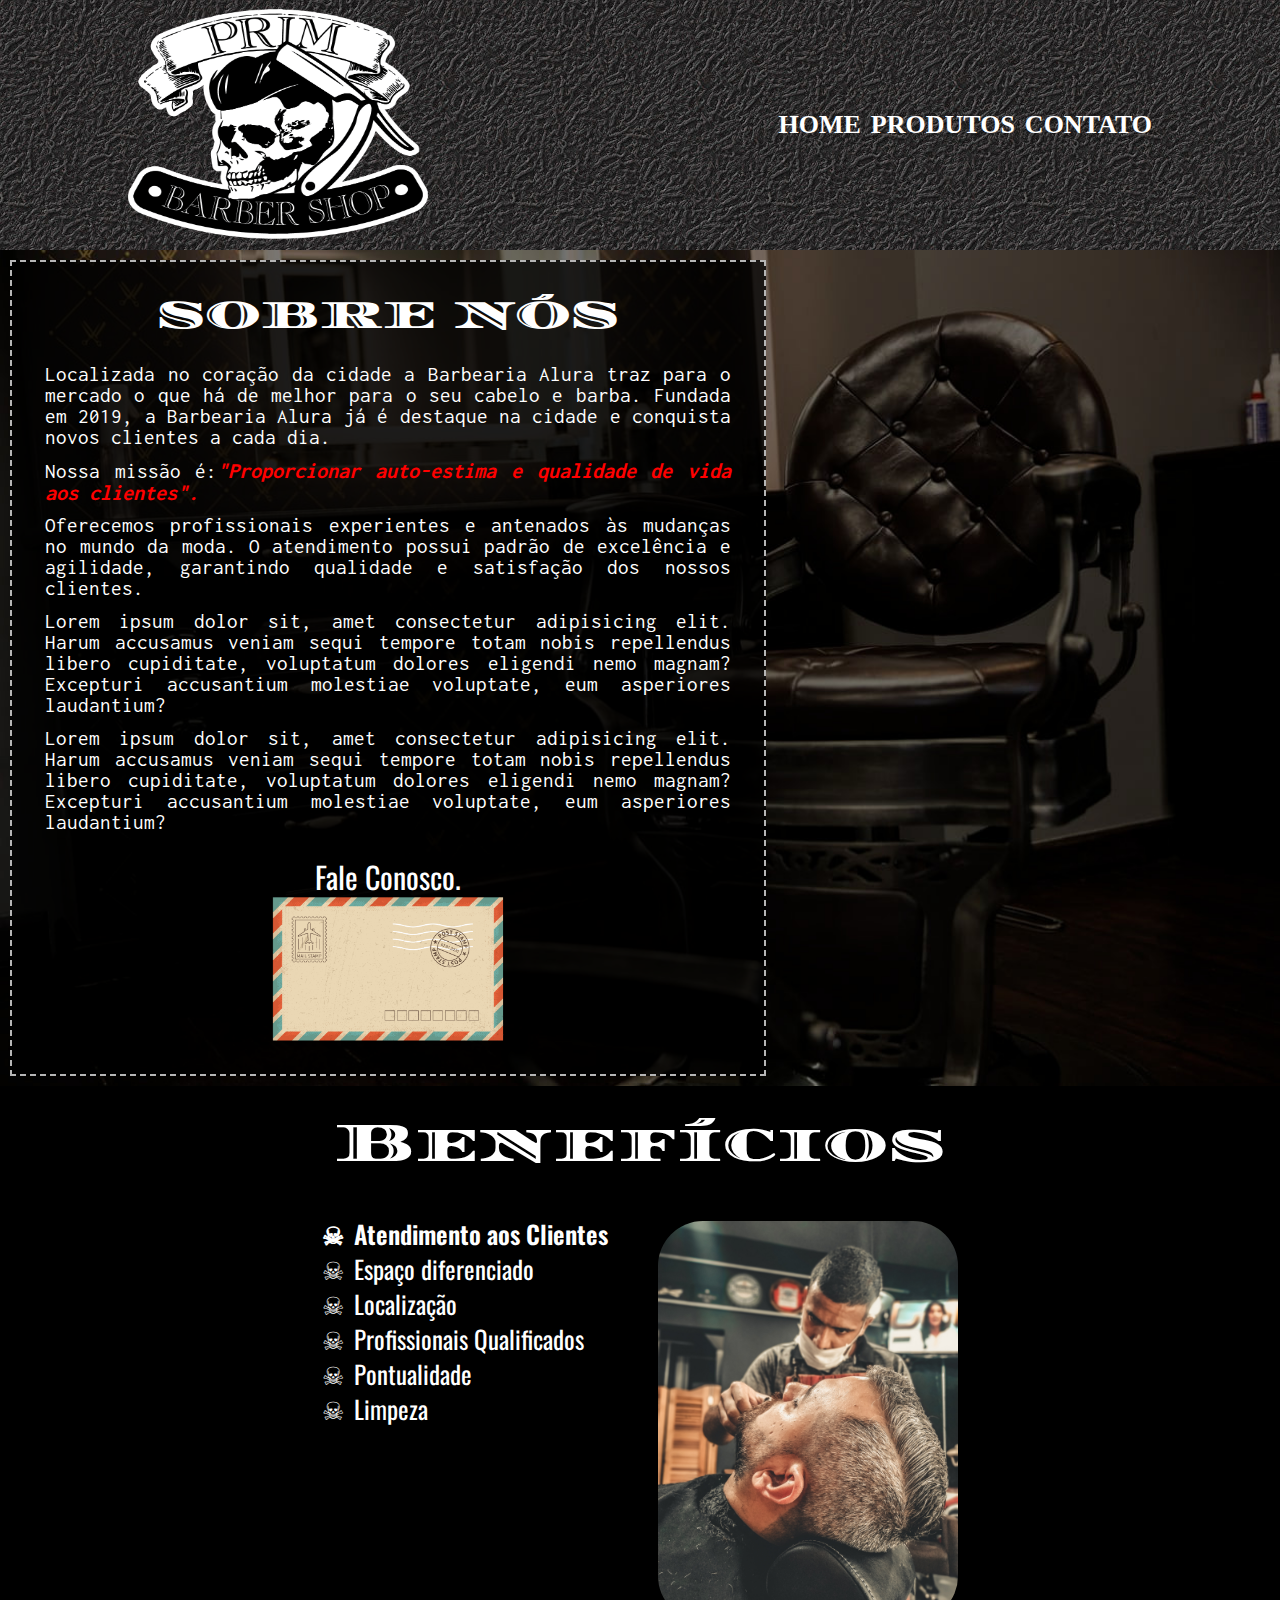
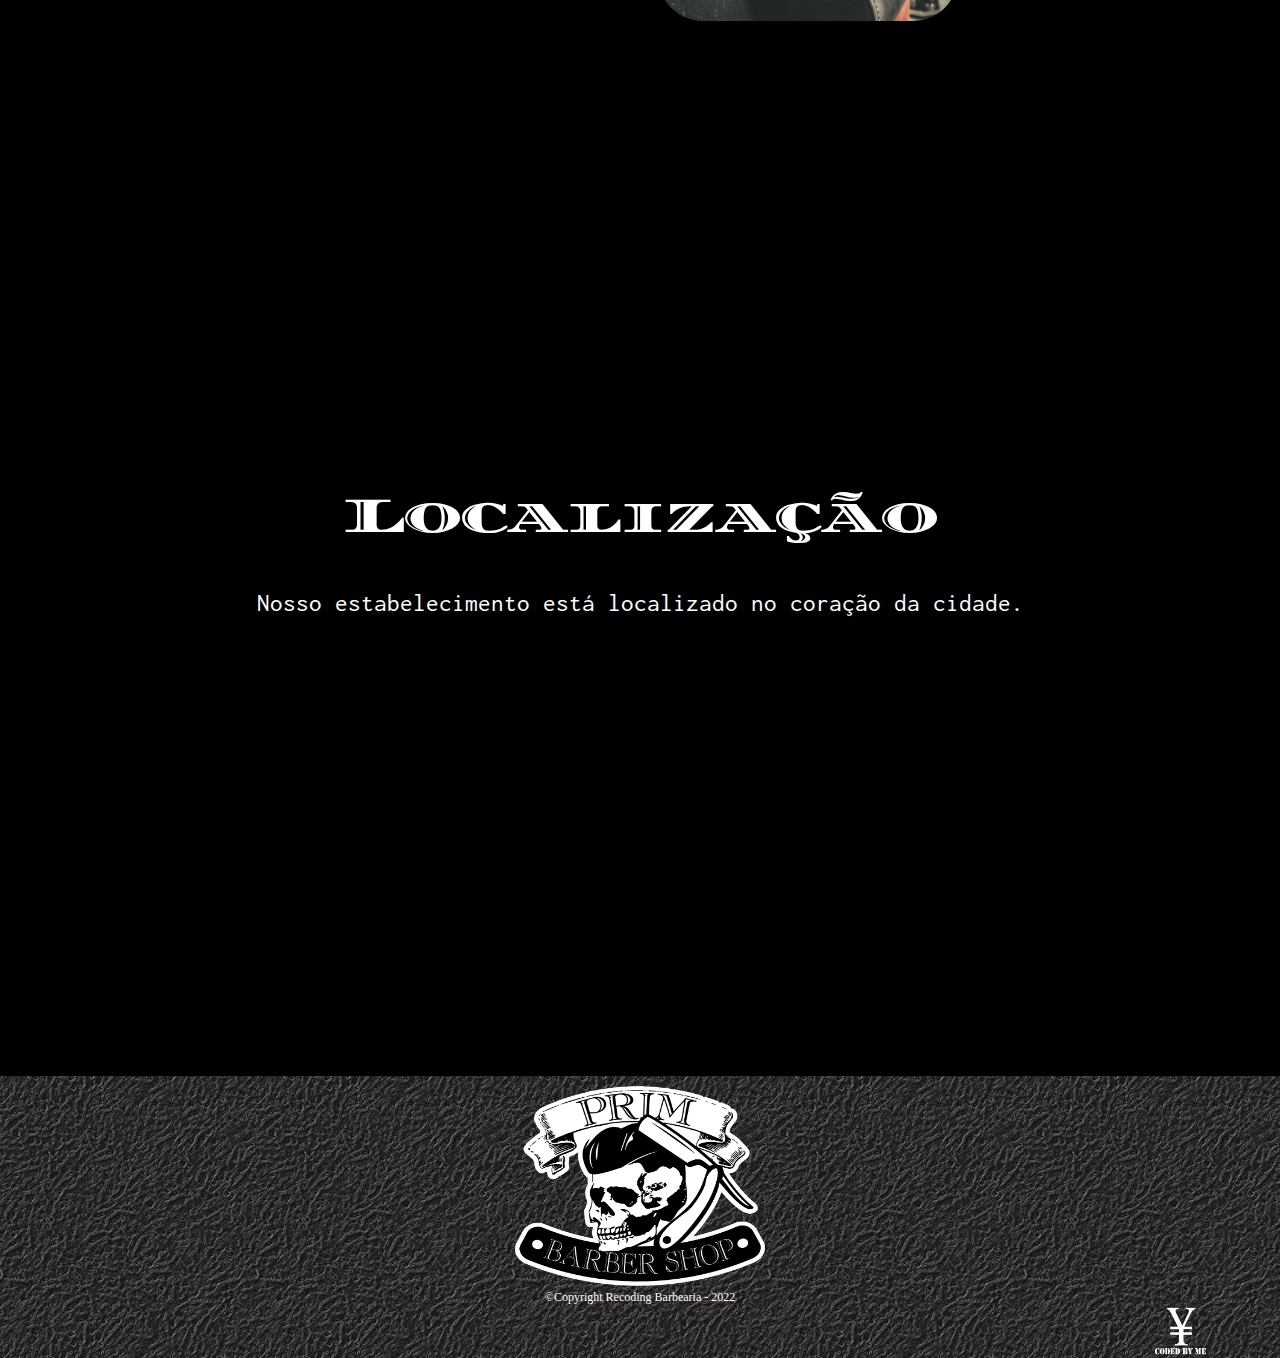
<file: index.html>
<!DOCTYPE html>
<html lang="pt-br">
    <head>
        <meta charset="UTF-8">
        <meta name="viewport" content="width=device-width, initial-scale=1.0">
        <link rel="stylesheet" href="./assets/css/reset.css">
        <link rel="stylesheet" href="./assets/css/style.css">
        <title>Recod. Barbearia</title>
    </head>
    <body>
        <header class="cabecalho">
                <div class="cabecalho__container">
                    <h1><a href="index.html"><img class="logotipo" src="./assets/img/barbearia-logo.png" alt="Logo da Barbearia."></a></h1>
                    <nav class="cabecalho__menu">
                        <a class="cabecalho__menu__link" href="index.html">Home</a>
                        <a class="cabecalho__menu__link" href="produtos.html">Produtos</a>
                        <a class="cabecalho__menu__link" href="contato.html">Contato</a>
                    </nav>
                </div>
        </header>
        <main class="conteudo">
            <section class="sobre__container">
                <div class="sobre__conteudo">
                    <h2 class="titulo sobre__titulo">SOBRE NÓS</h2>
                    <div class="sobre__texto">
                        <p class="paragrafo sobre__paragrafo">Localizada no coração da cidade a Barbearia Alura traz para o mercado o que há de melhor para o seu cabelo e barba. Fundada em 2019, a Barbearia Alura já é destaque na cidade e conquista novos clientes a cada dia.</p> 
                        <p class="paragrafo sobre__paragrafo">Nossa missão é:<em class="destaque">"Proporcionar auto-estima e qualidade de vida aos clientes".</em></p> 
                        <p class="paragrafo sobre__paragrafo">Oferecemos profissionais experientes e antenados às mudanças no mundo da moda. O atendimento possui padrão de excelência e agilidade, garantindo qualidade e satisfação dos nossos clientes.</p> 
                        <p class="paragrafo sobre__paragrafo">Lorem ipsum dolor sit, amet consectetur adipisicing elit. Harum accusamus veniam sequi tempore totam nobis repellendus libero cupiditate, voluptatum dolores eligendi nemo magnam? Excepturi accusantium molestiae voluptate, eum asperiores laudantium?</p>
                        <p class="paragrafo sobre__paragrafo">Lorem ipsum dolor sit, amet consectetur adipisicing elit. Harum accusamus veniam sequi tempore totam nobis repellendus libero cupiditate, voluptatum dolores eligendi nemo magnam? Excepturi accusantium molestiae voluptate, eum asperiores laudantium?</p>
                    </div>
                    <div class="sobre__contato">
                        <img class="sobre__img" src="assets/img/envelope.png" alt="Envelope.">
                        <a class="sobre__link" href="contato.html">Fale Conosco.</a>
                    </div>
                </div>
            </section>
            <section class="container beneficios__container">
                <h2 class="titulo beneficios__titulo">Benefícios</h2>
                <div class="beneficios__conteudo">
                    <ul class="beneficios__lista">
                        <li class="beneficios__item">Atendimento aos Clientes</li>
                        <li class="beneficios__item">Espaço diferenciado</li>
                        <li class="beneficios__item">Localização</li>
                        <li class="beneficios__item">Profissionais Qualificados</li>
                        <li class="beneficios__item">Pontualidade</li>
                        <li class="beneficios__item">Limpeza</li>
                    </ul>
                    <img class="beneficios__img" src="assets/img/beneficios-foto-barbeiro.jpg" alt="Barbeiro fazendo a barba de um cliente.">
                    <iframe class="beneficios__video"  src="https://www.youtube.com/embed/wcVVXUV0YUY" title="YouTube video player" frameborder="0" allow="accelerometer; autoplay; clipboard-write; encrypted-media; gyroscope; picture-in-picture; web-share" allowfullscreen></iframe>
                </div>
            </section>
            <section class="container localizacao__container">
                <h2 class="titulo localizacao__titulo">Localização</h2>
                <div class="localizacao__conteudo">
                    <p class="paragrafo localizacao__paragrafo">Nosso estabelecimento está localizado no coração da cidade.</p>
                    <iframe class="localizacao__mapa" src="https://www.google.com/maps/embed?pb=!1m18!1m12!1m3!1d47360.605421522785!2d-47.972407782286595!3d-15.820068777112722!2m3!1f0!2f0!3f0!3m2!1i1024!2i768!4f13.1!3m3!1m2!1s0x935a31f427e57879%3A0x63c9b74b5a9d9ee0!2sDecathlon%20Bras%C3%ADlia%20EPIA%20Sul!5e0!3m2!1spt-BR!2sbr!4v1678726377793!5m2!1spt-BR!2sbr" style="border:0;" allowfullscreen="" loading="lazy" referrerpolicy="no-referrer-when-downgrade"></iframe>
                </div>
            </section>             
        </main>
        <footer class="rodape">
                <div class="rodape__container">
                    <a href="index.html"><img class="logotipo logotipo--menor" src="./assets/img/barbearia-logo.png" alt="Logo da Barbearia."></a>
                    <p class="rodape__copyright">&#169;Copyright Recoding Barbearia - 2022</p>
                    <a class="rodape__assLink" href="https://github.com/yagojsantos"><img class="rodape__assLogo" src="./assets/img/ass-logo.png" alt="Desenvolvedor Yago."></a>  
                </div>             
        </footer>
    </body>

</html>
</file>
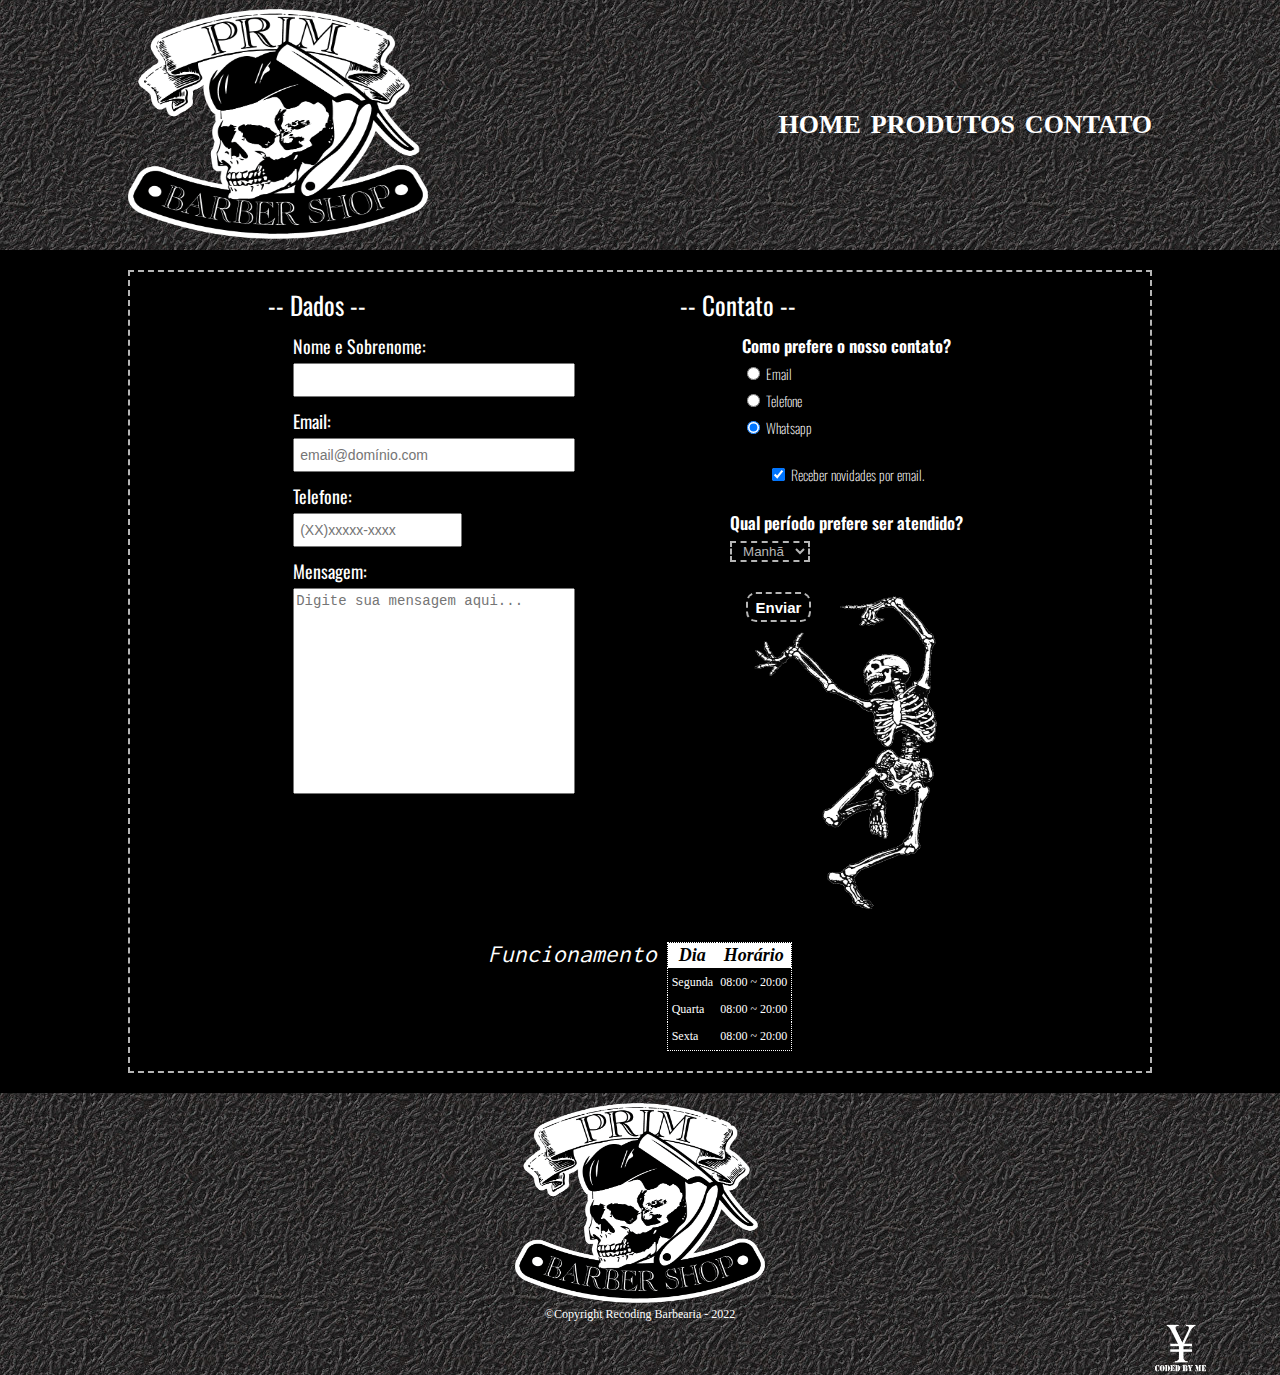
<file: contato.html>
<!DOCTYPE html>
<html lang="pt-br">

<head>
    <meta charset="UTF-8">
    <meta name="viewport" content="width=device-width, initial-scale=1.0">
    <title>Contato - Barbearia Alura</title>
    <link rel="stylesheet" href="./assets/css/reset.css">
    <link rel="stylesheet" href="./assets/css/style.css">
</head>

<body>
    <header class="cabecalho">
        <div class="cabecalho__container">
            <h1><a href="index.html"><img class="logotipo" src="./assets/img/barbearia-logo.png"
                        alt="Logo da Barbearia."></a></h1>
            <nav class="cabecalho__menu">
                <a class="cabecalho__menu__link" href="index.html">Home</a>
                <a class="cabecalho__menu__link" href="produtos.html">Produtos</a>
                <a class="cabecalho__menu__link" href="contato.html">Contato</a>
            </nav>
        </div>
    </header>
    <main class="conteudo">
        <div class="contato__container">
            <form action="submit" class="contato__form">
                <fieldset class="form__field form__field__dados">
                    <legend class="form__legend">Dados</legend>
                    <label class="form__label" for="nomecompleto">Nome e Sobrenome:<input class="form__inputText"
                            type="text" id="nomecompleto" required></label>

                    <label class="form__label" for="email">Email:<input class="form__inputText" type="email" id="email"
                            placeholder="email@domínio.com" required></label>

                    <label class="form__label" for="telefone">Telefone:<input class="form__inputText" type="tel"
                            id="telefone" placeholder="(XX)xxxxx-xxxx" required></label>

                    <label class="form__label" for="mensagem">Mensagem:<textarea id="mensagem" cols="30" rows="10"
                            placeholder="Digite sua mensagem aqui..."></textarea></label>
                </fieldset>
                <fieldset class="form__field form__field__contato">
                    <legend class="form__legend">Contato</legend>
                    <fieldset>
                        <p class="paragrafo form__paragrafo">Como prefere o nosso contato?</p>
                        <label class="form__label" for="radio_email">
                            <input type="radio" id="radio_email" name="opcoes_contato">
                            Email
                        </label>
                        <label class="form__label" for="radio_telefone">
                            <input type="radio" id="radio_telefone" name="opcoes_contato">
                            Telefone
                        </label>
                        <label class="form__label" for="radio_whatsapp">
                            <input type="radio" id="radio_whatsapp" name="opcoes_contato" checked>
                            Whatsapp
                        </label>
                    </fieldset>
                    <label class="form__label" for="novidade_email">
                        <input type="checkbox" id="novidade_email" checked>
                        Receber novidades por email.
                    </label>
                    <fieldset>
                        <p class="paragrafo form__paragrafo">Qual período prefere ser atendido?</p>
                        <select class="form__select">
                            <option value="Manhã">Manhã</option>
                            <option value="Tarde">Tarde</option>
                            <option value="Noite">Noite</option>
                        </select>
                    </fieldset>
                    <fieldset>
                        <input type="submit" value="Enviar" class="form__btn">
                        <img class="form_img" src="assets/img/cv-aponta.png"
                            alt="Caveira apontando para botão de enviar">
                    </fieldset>
                </fieldset>

            </form>
            <div class="contato_funcionamento">
                <p class="paragrafo">Funcionamento</p>
                <table class="contato__tabela">
                    <thead>
                        <th>Dia</th>
                        <th>Horário</th>
                    </thead>
                    <tbody>
                        <tr>
                            <td>Segunda</td>
                            <td>08:00 ~ 20:00</td>
                        </tr>
                        <tr>
                            <td>Quarta</td>
                            <td>08:00 ~ 20:00</td>
                        </tr>
                        <tr>
                            <td>Sexta</td>
                            <td>08:00 ~ 20:00</td>
                        </tr>
                    </tbody>
                </table>
            </div>
        </div>
    </main>
    <footer class="rodape">
        <div class="rodape__container">
            <a href="index.html"><img class="logotipo logotipo--menor" src="./assets/img/barbearia-logo.png"
                    alt="Logo da Barbearia."></a>
            <p class="rodape__copyright">&#169;Copyright Recoding Barbearia - 2022</p>
            <a class="rodape__assLink" href="https://github.com/yagojsantos"><img class="rodape__assLogo"
                    src="./assets/img/ass-logo.png" alt="Desenvolvedor Yago."></a>
        </div>
    </footer>
</body>

</html>
</file>
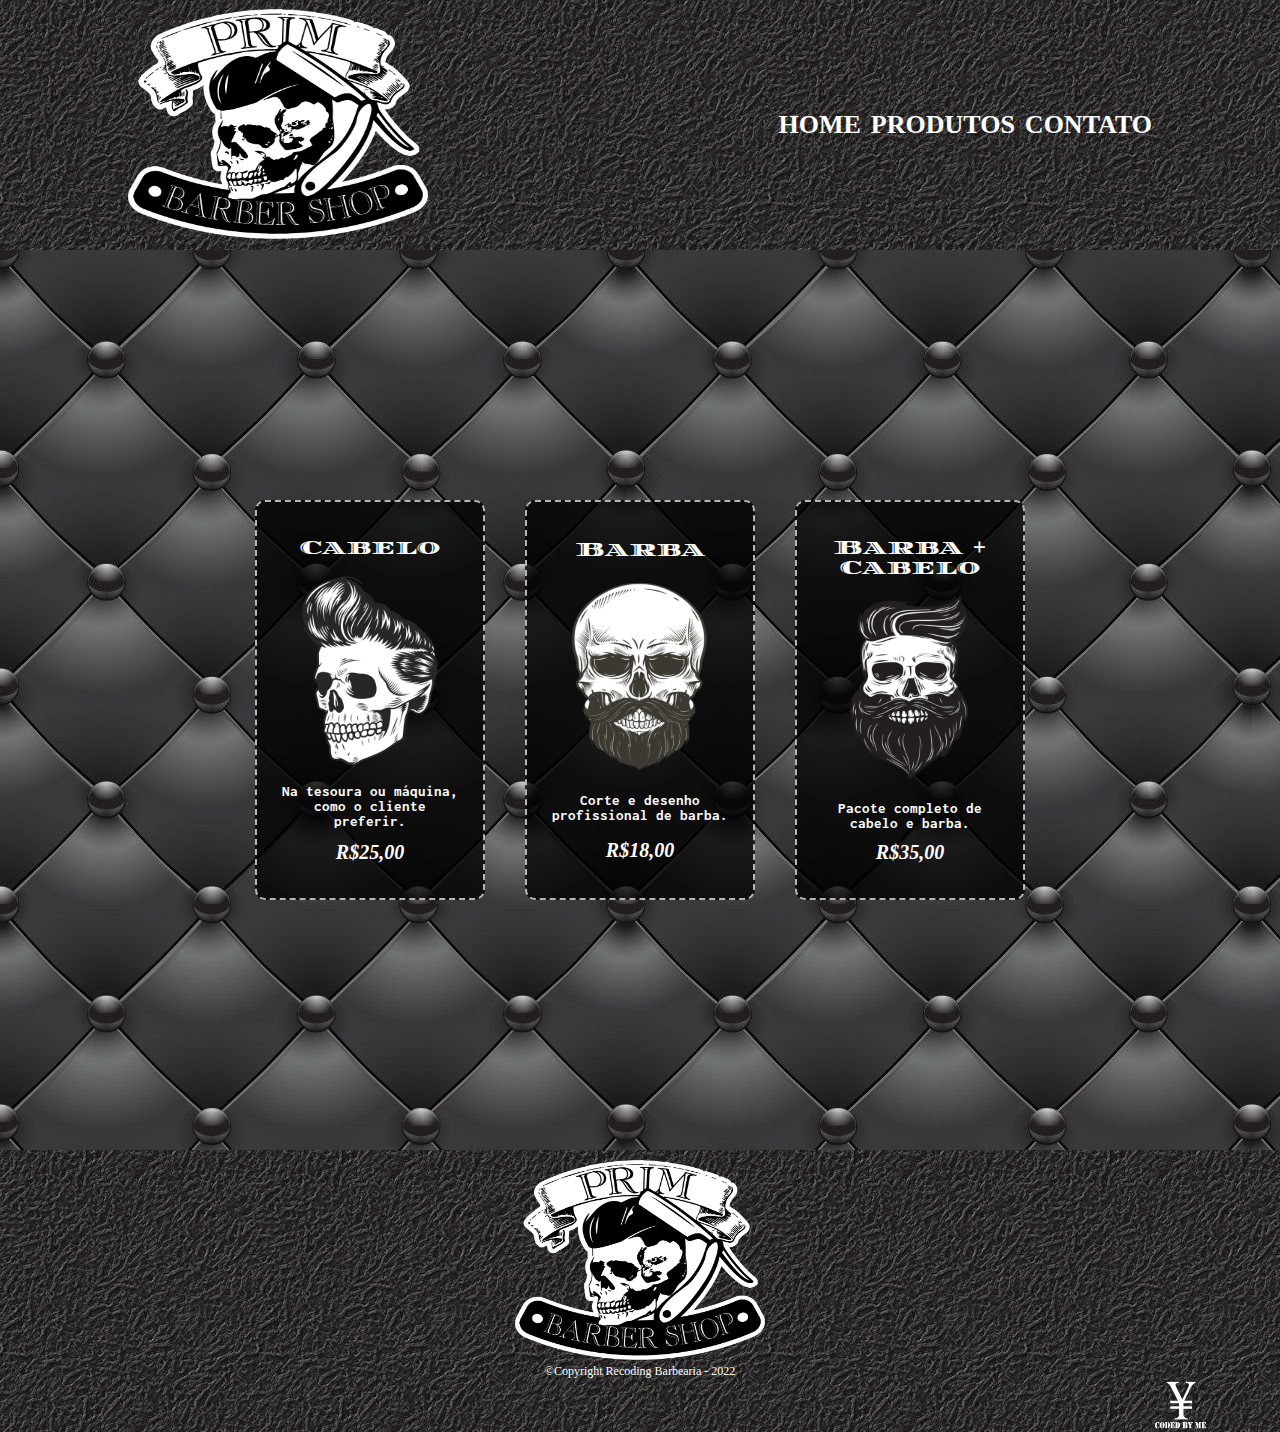
<file: produtos.html>
<!DOCTYPE html>
<html lang="pt-br">
    <head>
        <meta charset="UTF-8">
        <meta name="viewport" content="width=device-width, initial-scale=1.0">
        <title>Produtos - Barbearia Alura</title>    
        <link rel="stylesheet" href="./assets/css/reset.css">
        <link rel="stylesheet" href="./assets/css/style.css">
    </head>
    <body>
        <header class="cabecalho">
            <div class="cabecalho__container">
                <h1><a href="index.html"><img class="logotipo" src="./assets/img/barbearia-logo.png" alt="Logo da Barbearia."></a></h1>
                <nav class="cabecalho__menu">
                    <a class="cabecalho__menu__link" href="index.html">Home</a>
                    <a class="cabecalho__menu__link" href="produtos.html">Produtos</a>
                    <a class="cabecalho__menu__link" href="contato.html">Contato</a>
                </nav>
            </div>
        </header>
        <main class="conteudo">
            <section class="produtos__container">               
                    <ul class="produtos__lista">
                        <li class="produtos__item">
                            <h3 class="titulo produtos__titulo">cabelo</h3>
                            <img class="produtos__icone" src="assets/img/cabelo.png" alt="Imagem decorativa do corte de cabelo.">
                            <p class="paragrafo produtos__paragrafo">Na tesoura ou máquina, como o cliente preferir.</p>
                            <em class="produtos__preco">R$25,00</em>
                        </li>
                        <li class="produtos__item">
                            <h3 class="titulo produtos__titulo">barba</h3>
                            <img class="produtos__icone" src="assets/img/barba.png" alt="Imagem decorativa do corte de barba.">
                            <p class="paragrafo produtos__paragrafo">Corte e desenho profissional de barba.</p>
                            <em class="produtos__preco">R$18,00</em>
                        </li>
                        <li class="produtos__item">
                            <h3 class="titulo produtos__titulo">Barba + Cabelo</h3>
                            <img class="produtos__icone" src="assets/img/barba+cabelo.png" alt="Imagem decorativa do corte de barba e cabelo.">   
                            <p class="paragrafo produtos__paragrafo">Pacote completo de cabelo e barba.</p>
                            <em class="produtos__preco">R$35,00</em>
                        </li>
                    </ul>
            </section>
        </main>
        <footer class="rodape">
            <div class="rodape__container">
                <a href="index.html"><img class="logotipo logotipo--menor" src="./assets/img/barbearia-logo.png" alt="Logo da Barbearia."></a>
                <p class="rodape__copyright">&#169;Copyright Recoding Barbearia - 2022</p>
                <a class="rodape__assLink" href="https://github.com/yagojsantos"><img class="rodape__assLogo" src="./assets/img/ass-logo.png" alt="Desenvolvedor Yago."></a>  
            </div>             
    </footer>
    </body>
</html>
</file>
<file: assets/css/style.css>
@import url('https://fonts.googleapis.com/css2?family=Diplomata+SC&family=Inconsolata&family=Oswald&display=swap');
:root{
    font-size: 62.5%;
    box-sizing: border-box;
    --cor-fonte-primaria: #FFFFFF;
    --cor-fonte-secundaria: #b6b6b6;
    --cor-fonte-destaque: #FF0000;

    --cor-fundo-transparente: rgba(0, 0, 0, 0.767);

    --fundo-cabecalho-rodape: url(../img/bg-rep.jpg);
    --borda-tracejada: 0.2rem dashed #b6b6b6;

    --fonte-titulo-primario:'Diplomata SC', cursive;
    --fonte-texto-primario:  'Inconsolata', monospace;
    --fonte-texto-secundario: 'Oswald', sans-serif;

}
body{
    min-height:  100vh;
    width: 100%;
    display: flex;
    flex-direction: column;
    overflow-x: hidden;
    background-color: #000000;
}
*{
    box-sizing: border-box;
}

/* Elementos do Cabeçalho*/
.logotipo{
    width: 30rem;
    height: 23rem;
    cursor: pointer;
    transition: transform 2s;
}
.logotipo:hover{
    transform: scale(1.02);
}
.cabecalho{
    background-image: var(--fundo-cabecalho-rodape);
    width: 100%;
    height: 25rem;
    padding: 1rem 0;
}
.cabecalho__container {
    width: 80%;
    height: 23rem;
    margin: 0 auto;
    display: flex;
    justify-content: space-between;
    align-items: center;
}

.cabecalho__menu{
    display: flex;
    gap: 1rem;
    flex-wrap: wrap;
}
.cabecalho__menu__link{
    text-transform: uppercase;
    text-decoration: none;
    font-weight: bold;
    font-size: 2.6rem;
    color: var(--cor-fonte-primaria);
}
.cabecalho__menu__link:hover{
    font-size: 2.8rem;
}
.cabecalho__menu__link:active{
    color: var(--cor-fonte-secundaria);
    text-decoration:line-through;
}
/* CONTAINER MAIN */
.conteudo{
    width: 100%;
    display: flex;
    flex: 1;
    flex-flow: column wrap;
    align-items: center;
    justify-content: space-between;
}
.titulo{
    font-family: var(--fonte-titulo-primario);
    color: var(--cor-fonte-primaria);
    font-size: 3rem;
    text-align: center;
}
.paragrafo{
    text-align: justify;
    font-size: 2rem;
    font-family: var(--fonte-texto-primario);
    color: var(--cor-fonte-primaria);
}
.destaque{
    color: var(--cor-fonte-destaque);
    font-style: italic;
    font-weight: bold;
    font-size: 2.2rem;
}
.container{
    width: 100%;
    height: 100%;
    padding: 0 1rem;
    display: flex;
    flex-flow: column nowrap;
    align-items: center;
}
/* PÁGINA HOME - Sessão sobre a barbearia */
.sobre__container{
    background: url(../img/sobre-foto.jpg);
    background-size: cover;
    width: 100%;
    height: 836px;
    padding: 1rem;
    overflow-x: auto;
}
.sobre__conteudo{
    width: 60%;
    height: 100%;
    background-color: var(--cor-fundo-transparente);
    border: var(--borda-tracejada);
    display: flex;
    flex-flow: column nowrap;
    padding: 1.5rem;
    align-self:flex-start;
    align-items: center;
    justify-content: space-evenly;
}
.sobre__titulo{
    font-size: 4rem;
}
.sobre__texto{
    width: 95%;
    text-align: justify;
    flex: 0.5 1 auto;
    display: flex;
    flex-flow: column nowrap;
    justify-content: space-evenly;
}
.sobre__paragrafo{
    font-size: 2.1rem;
}
.sobre__contato{
    height: auto;
    width: 80%;
    display: flex;
    align-items: center;
    justify-content: center;
    flex-direction: column-reverse;
    gap: 0.5rem;
}
.sobre__img{
    width: 40%;
}
.sobre__link{
    font-family: var(--fonte-texto-secundario);
    font-size: 3rem;
    text-decoration: none;
    color: var(--cor-fonte-primaria);
    text-align: center;
}
.sobre__link:hover{
    color: var(--cor-fonte-secundaria);
}
.sobre__link:active{
    color: var(--cor-fonte-destaque);
}
/* PÁGINA HOME - Sessão sobre os beneficios*/

.beneficios__container{
    padding: 3rem 1rem;
    gap: 5rem;
}
.beneficios__titulo{
    font-size: 5.5rem;
}
.beneficios__conteudo{
    width: 70%;
    display: flex;
    flex-flow: row wrap;
    justify-content: center;
    align-items: flex-start;
    gap: 5rem;
}
.beneficios__lista{
   display: flex;
   flex-flow: column nowrap;
   gap: 1rem;
}
.beneficios__item{
    font-size: 2.5rem;
    font-family: var(--fonte-texto-secundario);
    color: var(--cor-fonte-primaria);
}
.beneficios__item::before{
    content:"☠";
    padding-right:1rem ;
}
.beneficios__item:first-child{
    font-weight: 600;
}
.beneficios__img{
    height: 40rem;
    width:30rem;
    border-radius: 4.5rem;   
}
.beneficios__video{
    width: 100%;
    height: 35rem;
}

/* PÁGINA HOME - sessão localizacao */

.localizacao__container{
    padding: 4rem 1rem;
    gap: 5rem;
}
.localizacao__titulo{
    font-size: 5rem;
}
.localizacao__conteudo{
    width: 70%;
    height: auto;
    display: flex;
    flex-direction: column;
    justify-content: center;
    align-items: center;
    gap: 2rem;
}
.localizacao__paragrafo{
    font-size: 2.5rem;
    text-align: center;
}
.localizacao__mapa{
    width: 100%;
    height: 40rem;
}

/* PÁGINA PRODUTOS - Sessão produtos*/
.produtos__container{
    background-image: url(../img/bg-rep2.jpg);
    width: 100%;
    min-height: 100vh;
    padding: 4rem 1rem;
    display: flex;
    justify-content: center;
    align-items: center;
}
.produtos__lista{
    display: flex;
    flex-flow: row wrap;
    justify-content: center;
    align-items:center;
    gap: 4rem;   
}
.produtos__item{
    width: 23rem;
    height: 40rem;
    padding: 3rem 2rem;
    border: var(--borda-tracejada);
    border-radius: 1rem;
    transition: all 0.4s;
    background: var(--cor-fundo-transparente);
    display: flex;
    flex-flow: column nowrap;
    justify-content: space-around;
    align-items: center;
}
.produtos__item:hover{
    transform: scale(1.03);
    cursor: grab;
    background: rgba(184, 184, 184, 0.432);
    color: #000000;
}
.produtos__item:active{
    background: var(--cor-fundo-transparente);
}
.produtos__titulo{
    font-size: 2rem;
    text-transform:capitalize;
}
.produtos__icone{
    width: 15rem;
    height: 20rem;
}
.produtos__paragrafo{
    font-size: 1.5rem;
    text-align: center;
    font-weight: bold;
}
.produtos__preco{
    font-size: 2rem;
    font-weight: bold; 
    font-style: italic; 
    color: var(--cor-fonte-primaria);
}

/* PÁGINA CONTATO - formulário*/
.contato__container{
    width: 80%;
    height: auto;
    margin: 2rem 0;
    padding: 2rem;
    border: var(--borda-tracejada);
    background: var(--cor-fundo-transparente);
    display: flex;
    flex-flow: column wrap;
}
.contato__form{
    width: 100%;
    display: flex;
    flex-flow: row wrap;
    justify-content: center;
    gap: 2rem;
}
.form__field{
    width: 40%;
    display: flex;
    flex-flow: column nowrap;
    padding: 2rem;
}
.form__field__dados{
    gap: 1.5rem;
    height: auto;
    align-items: center;
}
.form__label, .form__legend{
    color: var(--cor-fonte-primaria);
    font-family: var(--fonte-texto-secundario); 
}
.form__field__dados .form__label{
    display: flex;
    flex-direction: column;
    gap: 0.8rem;
    width: 80%;
    font-size: 1.8rem;
}
.form__inputText {
    line-height: 3rem;
    padding: 0 0.5rem;
    font-size: 1.4rem;
}
#telefone{
    width: 60%;
}
#mensagem{
    resize: none;
    font-size: 1.4rem;
    line-height: 2rem;
}
.form__field__contato {
    height: 65rem;
    gap: 3rem;
    align-items:center;
}
.form__field__contato fieldset{
    display: flex;
    flex-flow: column wrap;
    gap: 1rem;
}
.form__legend{
   padding: 0 1rem;
   font-size: 2.5rem;
}
.form__legend::after,.form__legend::before{
    content: " -- ";
}
.form__paragrafo{
    font-size: 1.7rem;
    font-weight: 600;
    font-family: var(--fonte-texto-secundario);
    text-align:left;
}
.form__field__contato .form__label{
    font-size: 1.4rem;
    font-weight: 200;
}
.form__select{
    border: var(--borda-tracejada);
    width: 8rem;
    text-align: center;
    background-color: #000000;
    color: var(--cor-fonte-secundaria);
}
.form__select:hover{
    cursor: grab;
    background-color:var(--cor-fundo-transparente);
    color: var(--cor-fonte-primaria);
}
.form__btn{
    color: var(--cor-fonte-primaria);
    font-weight: bold;
    font-size: 1.5rem;
    padding: 0.3em 0.5em;
    background-color: #000000;
    border: var(--borda-tracejada);
    border-radius: 10px;
    position: absolute;
    cursor: pointer;
    transition: all 1s;
    
}
.form__btn:hover{
    background-color: #888888;
    transform: scale(1.05);
}
.form_img{
    width: 20rem;
    height: 32rem;
}
.contato_funcionamento{
    width: 100%;
    height: auto;
    display: flex;
    flex-flow: row wrap;
    justify-content: center;
    align-items: flex-start;
    gap: 1rem;
}
.contato_funcionamento .paragrafo{
    font-style: italic;
    font-size: 2.5rem;
}
.contato__tabela{
    font-size: 1.2em;
    border: 1px dotted #FFFFFF;
    color: #FFFFFF;
    line-height: 2rem;
}
.contato__tabela th{
    font-weight: bold;
    background-color: #FFFFFF;
    font-style: italic;
    line-height: 2.5rem;
    color: #000000;
    font-size: 1.8rem;
}
.contato__tabela td{
    padding: 0.3em;
}
/*Elementos do rodapé*/
.logotipo--menor{
    width: 25rem;
    height: 20rem;
}
.rodape{
    background-image:  var(--fundo-cabecalho-rodape);
    width: 100vw;
    height: auto;
    display:flex;
    justify-content: center;
    align-items:center;
}
.rodape__container{
    width: 90%;
    height: auto;
    padding-top: 1rem;
    display: flex;
    flex-flow: column wrap;
    gap: 0.3rem;
    justify-content: center;
    align-items: center;
}
.rodape__copyright{
    font-size: 1.2rem;
    color: var(--cor-fonte-primaria);
}
.rodape__assLink{
   align-self: flex-end;
}
.rodape__assLogo{
    width: 7rem;
    height: 5rem;
}
.rodape__assLink:hover{
    transform: scale(1.1);
    cursor: pointer;
}
@media screen and (min-width:320px) and (max-width:480px){
    /* ELEMENTOS CABEÇALHO */
    .logotipo{
        width: 25rem;
    }
    .cabecalho{
        width: 100%;
        height: auto;
    }
    .cabecalho__container {
        height: auto;
        margin: 0 auto;
        flex-flow: column wrap;
        align-items: center;
        gap: 2rem;
    }
    .cabecalho__menu{
        gap: 0.8rem;
        align-items: center;
        justify-content: center;
    }
    .cabecalho__menu__link{
        font-size: 1.8rem;
    }
    .cabecalho__menu__link:hover{
        font-size: 2rem;
    }
    
    /* PÁGINA HOME - Sessão sobre a barbearia */
    .sobre__conteudo{
        width: 100%;
    }
    .sobre__titulo{
        font-size:3rem;
    }
    .sobre__texto{
       width: 100%;
    }
    .sobre__paragrafo{
        font-size: 1.6rem;
    }
    .sobre__link{
        font-size: 2rem;
    }
    /* PÁGINA HOME - Sessão sobre os beneficios*/

    .beneficios__container{
        gap: 3rem;
    }
    .beneficios__titulo{
        font-size: 2.7rem;
    }
    .beneficios__conteudo{
        width: 100%;
        gap: 3rem;
    }
    .beneficios__item{
        font-size: 2.3rem;
    }

    /* PÁGINA HOME - sessão localizacao */

    .localizacao__container{
        gap: 2rem;
        padding: 0 1rem 1rem 1rem;
    }
    .localizacao__titulo{
        font-size: 2.5rem;
    }
    .localizacao__conteudo{
        gap: 1rem; 
        width: 95%;
     }
    .localizacao__paragrafo{
        font-size: 1.6rem;
    }
    .localizacao__mapa{
        height: 35rem;
        width: 100%;
    }

    /*ELEMENTOS RODAPÉ*/
    .logotipo--menor{
        width: 20rem;
        height: 15rem;
    }
    .rodape{
        width: 100vw;
        height: auto;
        padding: 1rem 0;
    }
    .rodape__container{
        gap: 0.5rem;
    }
    .rodape__copyright{
        font-size: 1rem;
        color: var(--cor-fonte-primaria);
    }
    .rodape__assLink{
    align-self: center;
    }
    .rodape__assLogo{
        width: 7rem;
        height: 5rem;
    }
    .rodape__assLink:hover{
        transform: scale(1.1);
        cursor: pointer;
    }
}
@media screen and (min-width:481px) and (max-width:768px){
    /* ELEMENTOS CABEÇALHO */
    .logotipo{
        width: 28rem;
    }
    .cabecalho{
        width: 100%;
        height: auto;
    }
    .cabecalho__container {
        height: auto;
        margin: 0 auto;
        flex-flow: column wrap;
        align-items: center;
        gap: 2rem;
    }

    .cabecalho__menu{
        gap: 1rem;
        align-items: center;
        justify-content: center;
    }
    .cabecalho__menu__link{
        font-size: 2rem;
    }
    .cabecalho__menu__link:hover{
        font-size: 2.1rem;
    }

    /* PÁGINA HOME - Sessão sobre a barbearia */

    .sobre__conteudo{
        width: 100%;
    }
    .sobre__titulo{
        font-size: 3.5rem;
    }
    .sobre__paragrafo{
        font-size: 1.8rem;
    }
    /* PÁGINA HOME - Sessão sobre os beneficios*/

    .beneficios__container{
        gap: 4.5rem;
    }
    .beneficios__titulo{
        font-size: 4rem;
    }
    .beneficios__conteudo{
        width: 100%;
        gap: 3rem;
    }
    .beneficios__item{
        font-size: 2.5rem;
    }

    /* PÁGINA HOME - sessão localizacao */

    .localizacao__container{
        padding: 0 1rem 2rem;
        gap: 3rem;
    }
    .localizacao__titulo{
        font-size: 3.8rem;
    }
    .localizacao__conteudo{
        width: 90%;
        gap: 1rem;
    }
    .localizacao__mapa{
        height: 45rem;
    }
    .localizacao__paragrafo{
        font-size: 2rem;
    }

     /*ELEMENTOS RODAPÉ*/
     .logotipo--menor{
        width: 22rem;
        height: 17rem;
    }
    .rodape__assLink{
        align-self: flex-end;
    }
}
@media screen and (min-width:769px) and (max-width:1024px){
    /* ELEMENTOS CABEÇALHO */
    .logotipo{
        width: 28rem;
    }
    .cabecalho{
        width: 100%;
        height: auto;
    }
    .cabecalho__container {
        height: auto;
        margin: 0 auto;
        flex-flow: row nowrap;
        justify-content: space-between;
    }
    .cabecalho__menu{
        justify-content: flex-end;
        flex-wrap: wrap;
    }
    .cabecalho__menu__link{
        font-size: 2rem;
    }
    .cabecalho__menu__link:hover{
        font-size: 2.1rem;
    }
     /* PÁGINA HOME - Sessão sobre a barbearia */

     .sobre__conteudo{
        width: 100%;
     }
     .sobre__titulo{
        font-size: 5.5rem;
     }
     .sobre__link{
        font-size: 5rem;
     }
    
    /* PÁGINA HOME - Sessão sobre os beneficios*/
    .beneficios__titulo{
        font-size: 5.5rem;
    }
    .beneficios__conteudo{
        width: 100%;
        gap: 3rem;
    }
    .beneficios__video{
        width: 90%;
    }
    
    /* PÁGINA HOME - sessão localizacao */

    .localizacao__container{
        padding: 2rem 1rem;
    }
    .localizacao__titulo{
        font-size: 5.5rem;
    }
    .localizacao__conteudo{
        width: 90%;
    }
    .localizacao__paragrafo{
        font-size: 2.1rem;
    }
    .localizacao__mapa{
        height: 40rem;
    }

    /* PÁGINA PRODUTOS - Sessão produtos*/
    .produtos__item{
        width: 39rem;
        height: 60rem;
    }
    .produtos__titulo{
        font-size: 3rem;
    }
    .produtos__icone{
        width: 23rem;
        height: 30rem;
    }
    .produtos__paragrafo{
        font-size: 2.2rem;
    }
    .produtos__preco{
        font-size: 3rem;
    }
    
    /*ELEMENTOS RODAPÉ*/

    .logotipo--menor{
        width: 22rem;
        height: 17rem;
    }
    .rodape__assLink{
    align-self: flex-end;
    }
}
</file>
